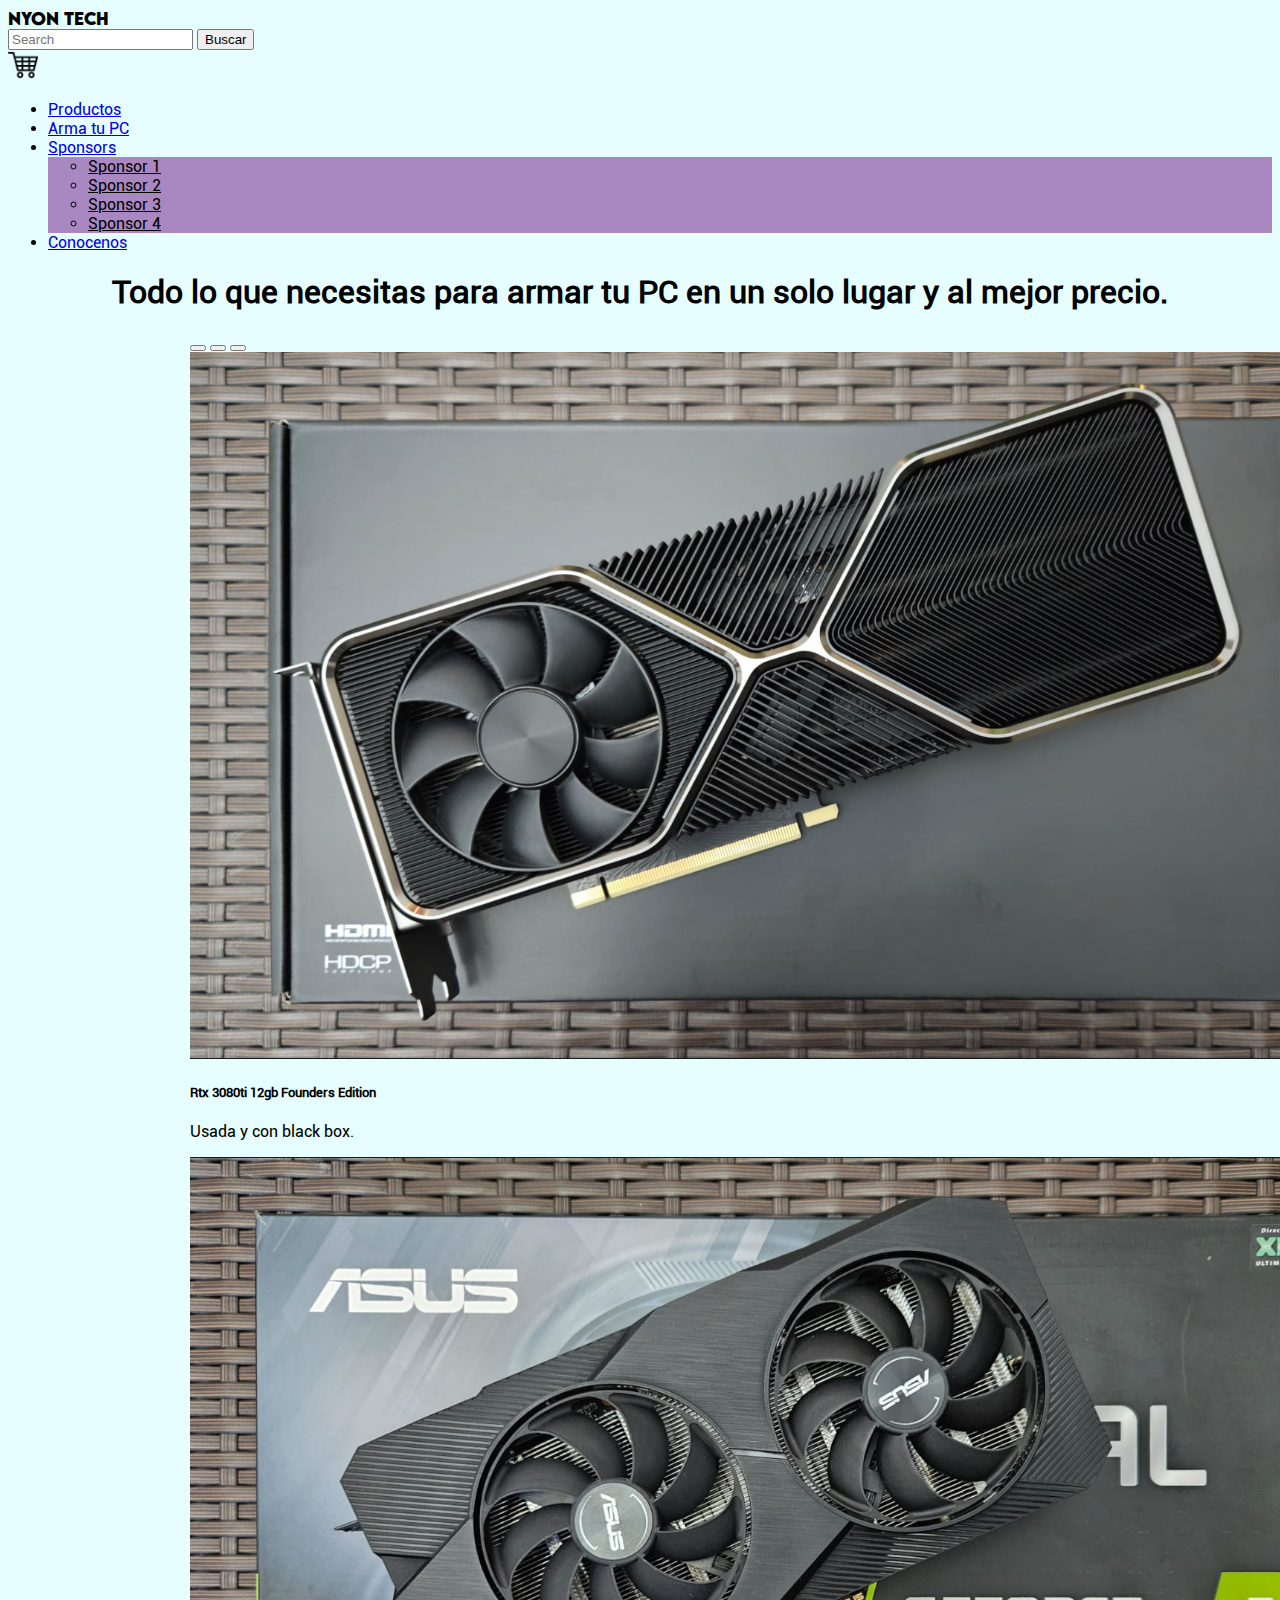
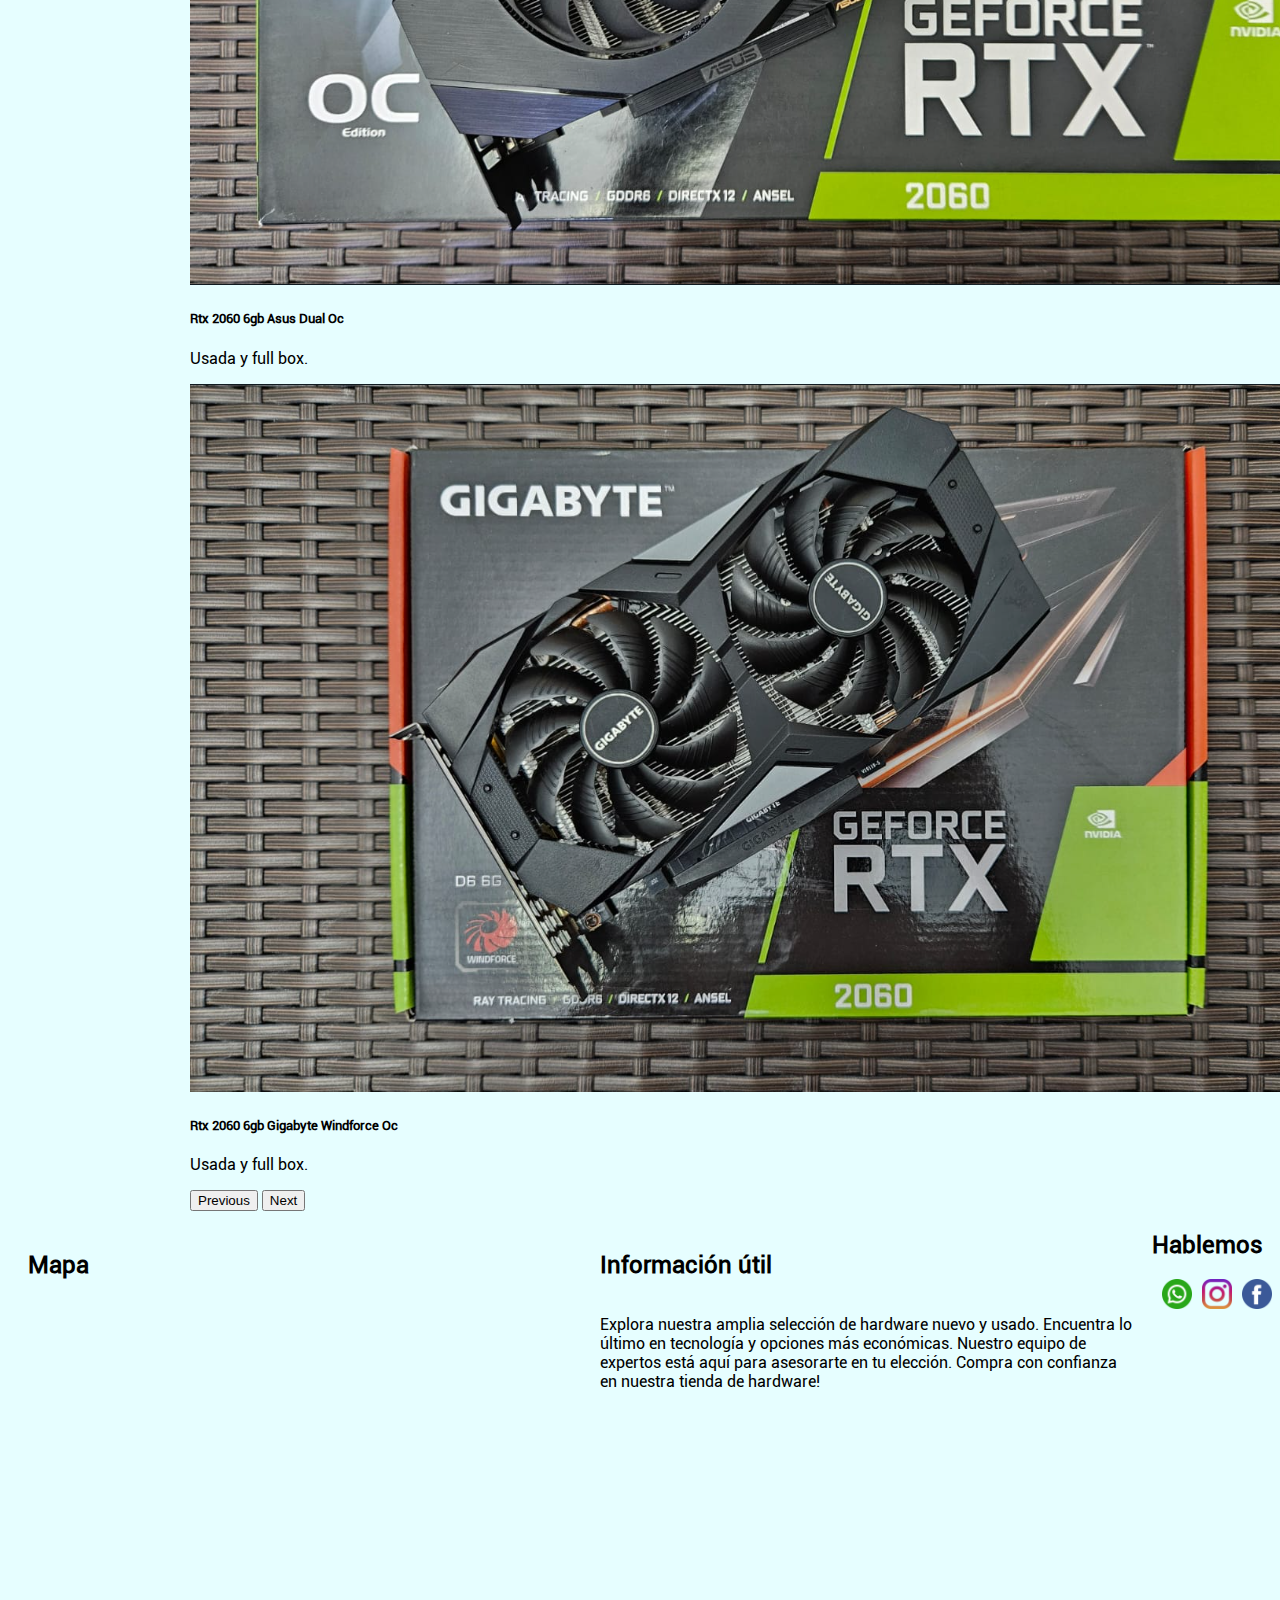
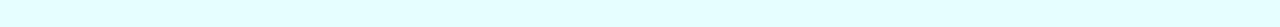
<file: Index.html>
<!DOCTYPE html>
<html lang="en">
<head>
    <meta charset="UTF-8">
    <meta name="viewport" content="width=device-width, initial-scale=1.0">
    <title>Document</title>
    <link href="https://cdn.jsdelivr.net/npm/bootstrap@5.3.0/dist/css/bootstrap.min.css" rel="stylesheet" integrity="sha384-9ndCyUaIbzAi2FUVXJi0CjmCapSmO7SnpJef0486qhLnuZ2cdeRhO02iuK6FUUVM" crossorigin="anonymous">

<!--CSS-->
<link rel="stylesheet" href="style.css">

</head>
<body>


<!--header-->

  <header>
    <nav class="navbar bg-body-tertiary">
        <div class="container-fluid">
          <a class="name-brand">Nyon Tech</a>
          <form class="d-flex" role="search">
            <input class="form-control me-2" type="search" placeholder="Search" aria-label="Search">
            <button class="btn btn-outline-success" type="submit">Buscar</button>
          </form>
          <section class="nav-bar">
            <div class="search">
            </div>
            <div class="carrito">
              <img src="images/carrito.png" alt="Carrito de compras" class="carrito-img">
              <div class="carrito-dropdown">
                <p>Tu futura compra 1</p>
                <p>Tu futura compra 2</p>
                <p>Tu futura compra 3</p>
              </div>
            </div>
          </section>
          
        </div>
      </nav>
  </header>
        
<!--Nav bar-->

<section class="nav-bar"> 
  <ul class="nav nav-pills nav-fill">
      <li class="nav-item">
        <a class="Productos"  href="Productos.html">Productos</a>
      </li>
      <li class="nav-item">
        <a class="Arma-tu-PC" href="Arma-tu-PC.html">Arma tu PC</a>
      </li>
      <li class="nav-item dropdown">
        <a class="nav-link dropdown-toggle" href="#" id="sponsorsDropdown" role="button" data-bs-toggle="dropdown" aria-expanded="false">
          Sponsors
        </a>
        <ul class="dropdown-menu" aria-labelledby="sponsorsDropdown">
          <li><a class="dropdown-item" href="#">Sponsor 1</a></li>
          <li><a class="dropdown-item" href="#">Sponsor 2</a></li>
          <li><a class="dropdown-item" href="#">Sponsor 3</a></li>
          <li><a class="dropdown-item" href="#">Sponsor 4</a></li>
        </ul>
      </li>
      <li class="nav-item">
          <a class="Conocenos" href="https://web.whatsapp.com/">Conocenos</a>
      </li>
  </ul>
</section>


<section class="parrafo-referencia">
    <h1>Todo lo que necesitas para armar tu PC en un solo lugar y al mejor precio.</h1>
</section>

<!--Carrusel de fotos-->

 <section class="carrusel-fotos">
    <div id="carouselExampleCaptions" class="carousel slide">
        <div class="carousel-indicators">
          <button type="button" data-bs-target="#carouselExampleCaptions" data-bs-slide-to="0" class="active" aria-current="true" aria-label="Slide 1"></button>
          <button type="button" data-bs-target="#carouselExampleCaptions" data-bs-slide-to="1" aria-label="Slide 2"></button>
          <button type="button" data-bs-target="#carouselExampleCaptions" data-bs-slide-to="2" aria-label="Slide 3"></button>
        </div>
        <div class="carousel-inner">
          <div class="carousel-item active">
            <img src="images/3080ti.png" class="d-block w-100" alt="...">
            <div class="carousel-caption d-none d-md-block">
              <h5>Rtx 3080ti 12gb Founders Edition</h5>
              <p>Usada y con black box.</p>
            </div>
          </div>
          <div class="carousel-item">
            <img src="images/asus-2060.png" class="d-block w-100" alt="...">
            <div class="carousel-caption d-none d-md-block">
              <h5>Rtx 2060 6gb Asus Dual Oc</h5>
              <p>Usada y full box.</p>
            </div>
          </div>
          <div class="carousel-item">
            <img src="images/gigabyte-2060.png" class="d-block w-100" alt="...">
            <div class="carousel-caption d-none d-md-block">
              <h5>Rtx 2060 6gb Gigabyte Windforce Oc</h5>
              <p>Usada y full box.</p>
            </div>
          </div>
        </div>
        <button class="carousel-control-prev" type="button" data-bs-target="#carouselExampleCaptions" data-bs-slide="prev">
          <span class="carousel-control-prev-icon" aria-hidden="true"></span>
          <span class="visually-hidden">Previous</span>
        </button>
        <button class="carousel-control-next" type="button" data-bs-target="#carouselExampleCaptions" data-bs-slide="next">
          <span class="carousel-control-next-icon" aria-hidden="true"></span>
          <span class="visually-hidden">Next</span>
        </button>
      </div>
</section>

<!--Informacion-->

<style>
    .column {
      width: calc(33.33% - 20px); /* Cada columna ocupa el 33.33% del ancho y tiene un margen de 10px a cada lado */
      margin: 10px;
      float: left; /* Para que las columnas se muestren una al lado de la otra */
      background-color: #E6FEFF;
      padding: 10px;
      box-sizing: border-box;
    }
  </style>
</head>
<body>

<div class="container">
    <div class="column">
        <h2>Mapa</h2>
        <iframe src="https://www.google.com/maps/embed?pb=!1m18!1m12!1m3!1d52343.03947124412!2d-57.99436979816992!3d-34.920501247410996!2m3!1f0!2f0!3f0!3m2!1i1024!2i768!4f13.1!3m3!1m2!1s0x95a2e62b1f0085a1%3A0xbcfc44f0547312e3!2sLa%20Plata%2C%20Provincia%20de%20Buenos%20Aires!5e0!3m2!1ses!2sar!4v1690495436724!5m2!1ses!2sar" width="400" height="300" style="border:0;" allowfullscreen="" loading="lazy" referrerpolicy="no-referrer-when-downgrade"></iframe>
    </div>
      
    <div class="column">
        <h2>Información útil</h2>
        <p>Explora nuestra amplia selección de hardware nuevo y usado. Encuentra lo último en tecnología y opciones más económicas. Nuestro equipo de expertos está aquí para asesorarte en tu elección. Compra con confianza en nuestra tienda de hardware!</p>
    </div>
      
    <div class="columna-hablemos">
      <h2>Hablemos</h2>
      <div class="links">
        <a href="https://web.whatsapp.com/" target="_blank">
          <img src="images/whatsapp.png" alt="Whatsapp">
        </a>
        <a href="https://www.instagram.com/" target="_blank">
          <img src="images/instagram.png" alt="Instagram">
        </a>
        <a href="https://www.facebook.com/" target="_blank">
          <img src="images/facebook.png" alt="Facebook">
        </a>
      </div>
    </div>
    
</div>
      


<script src="https://cdn.jsdelivr.net/npm/bootstrap@5.3.0/dist/js/bootstrap.bundle.min.js" integrity="sha384-geWF76RCwLtnZ8qwWowPQNguL3RmwHVBC9FhGdlKrxdiJJigb/j/68SIy3Te4Bkz" crossorigin="anonymous"></script>
</body>
</html>
</file>
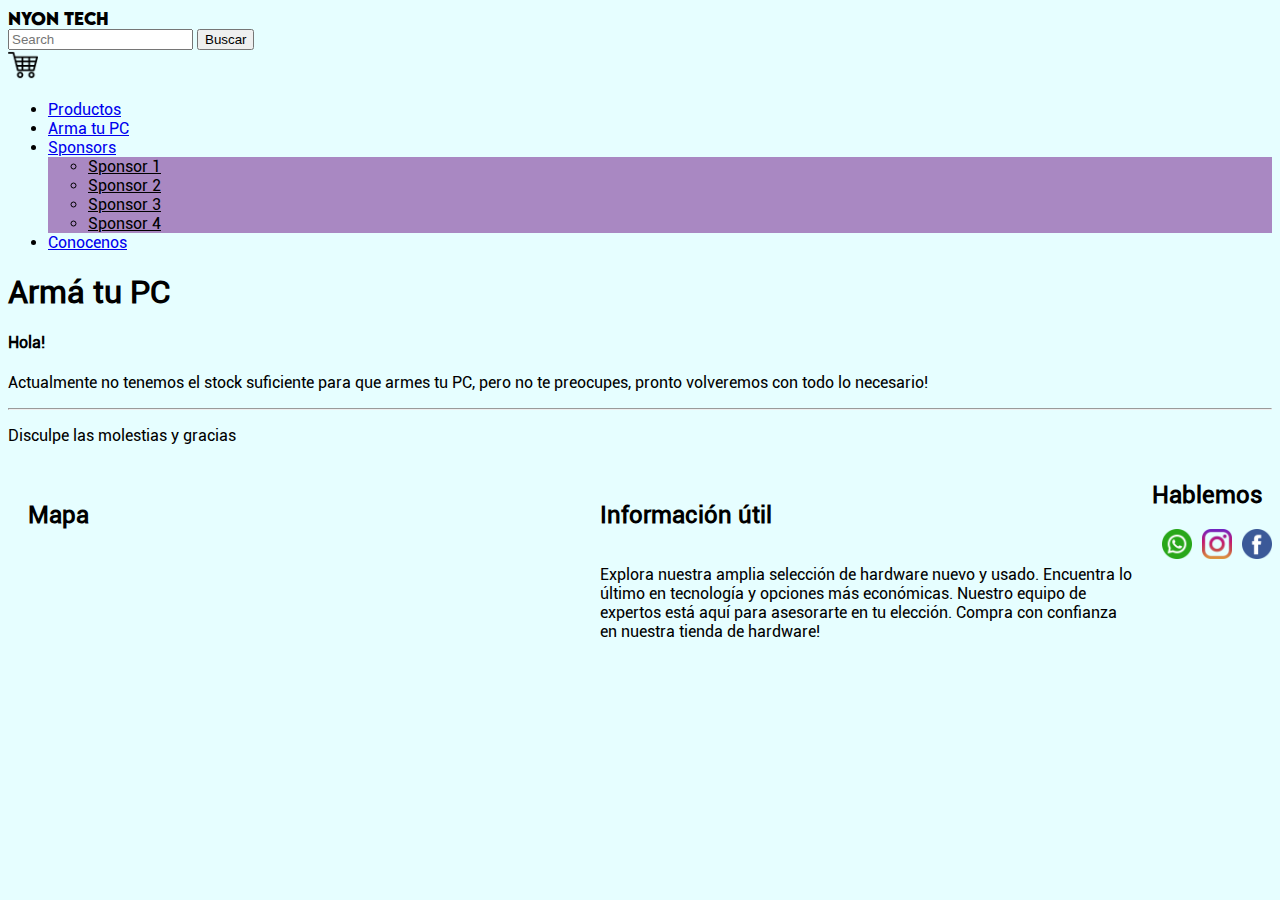
<file: Arma-tu-PC.html>
<!DOCTYPE html>
<html lang="en">
<head>
    <meta charset="UTF-8">
    <meta name="viewport" content="width=device-width, initial-scale=1.0">
    <title>Document</title>
    <link href="https://cdn.jsdelivr.net/npm/bootstrap@5.3.0/dist/css/bootstrap.min.css" rel="stylesheet" integrity="sha384-9ndCyUaIbzAi2FUVXJi0CjmCapSmO7SnpJef0486qhLnuZ2cdeRhO02iuK6FUUVM" crossorigin="anonymous">

 
 
    <!--CSS-->
<link rel="stylesheet" href="style.css">
   

    <style>
        /* Estilos para el dropdown del carrito */
        .carrito-dropdown {
            display: none;
            position: absolute;
            top: 30px;
            right: 0;
            background-color: #f9f9f9;
            border: 1px solid #ccc;
            padding: 10px;
        }

        /* Estilos para mostrar el dropdown al pasar el cursor por encima del carrito */
        .carrito:hover .carrito-dropdown {
            display: block;
        }

        /* Estilos para la imagen del carrito */
        .carrito-img {
            width: 30px;
            height: 30px;
            cursor: pointer;
        }
    </style>
</head>
<body>

<!--header-->
    <nav class="navbar bg-body-tertiary">
        <div class="container-fluid">
          <a class="name-brand" href="Index.html">Nyon Tech</a>
          <form class="d-flex" role="search">
            <input class="form-control me-2" type="search" placeholder="Search" aria-label="Search">
            <button class="btn btn-outline-success" type="submit">Buscar</button>
          </form>
          <section class="nav-bar">
            <div class="search">
            </div>
            <div class="carrito">
              <img src="images/carrito.png" alt="Carrito de compras" class="carrito-img">
              <div class="carrito-dropdown">
                <p>Tu futura compra 1</p>
                <p>Tu futura compra 2</p>
                <p>Tu futura compra 3</p>
              </div>
            </div>
          </section>
          
        </div>
      </nav>
  </header>
        
<!--Nav bar-->

<section class="nav-bar"> 
    <ul class="nav nav-pills nav-fill">
        <li class="nav-item">
          <a class="Productos"  href="Productos.html">Productos</a>
        </li>
        <li class="nav-item">
          <a class="Arma-tu-PC" href="Arma-tu-PC.html">Arma tu PC</a>
        </li>
        <li class="nav-item dropdown">
          <a class="nav-link dropdown-toggle" href="#" id="sponsorsDropdown" role="button" data-bs-toggle="dropdown" aria-expanded="false">
            Sponsors
          </a>
          <ul class="dropdown-menu" aria-labelledby="sponsorsDropdown">
            <li><a class="dropdown-item" href="#">Sponsor 1</a></li>
            <li><a class="dropdown-item" href="#">Sponsor 2</a></li>
            <li><a class="dropdown-item" href="#">Sponsor 3</a></li>
            <li><a class="dropdown-item" href="#">Sponsor 4</a></li>
          </ul>
        </li>
        <li class="nav-item">
            <a class="Conocenos" href="https://web.whatsapp.com/">Conocenos</a>
        </li>
    </ul>
  </section>
    
    <h1>
        Armá tu PC
    </h1>

    <div class="alert alert-success" role="alert">
        <h4 class="alert-heading">Hola!</h4>
        <p>Actualmente no tenemos el stock suficiente para que armes tu PC, pero no te preocupes, pronto volveremos con todo lo necesario!</p>
        <hr>
        <p class="mb-0">Disculpe las molestias y gracias</p>
      </div>

<!--Informacion-->

<style>
    .column {
      width: calc(33.33% - 20px); /* Cada columna ocupa el 33.33% del ancho y tiene un margen de 10px a cada lado */
      margin: 10px;
      float: left; /* Para que las columnas se muestren una al lado de la otra */
      background-color: #E6FEFF;
      padding: 10px;
      box-sizing: border-box;
    }
  </style>
</head>
<body>

<div class="container">
    <div class="column">
        <h2>Mapa</h2>
        <iframe src="https://www.google.com/maps/embed?pb=!1m18!1m12!1m3!1d52343.03947124412!2d-57.99436979816992!3d-34.920501247410996!2m3!1f0!2f0!3f0!3m2!1i1024!2i768!4f13.1!3m3!1m2!1s0x95a2e62b1f0085a1%3A0xbcfc44f0547312e3!2sLa%20Plata%2C%20Provincia%20de%20Buenos%20Aires!5e0!3m2!1ses!2sar!4v1690495436724!5m2!1ses!2sar" width="400" height="300" style="border:0;" allowfullscreen="" loading="lazy" referrerpolicy="no-referrer-when-downgrade"></iframe>
    </div>
      
    <div class="column">
        <h2>Información útil</h2>
        <p>Explora nuestra amplia selección de hardware nuevo y usado. Encuentra lo último en tecnología y opciones más económicas. Nuestro equipo de expertos está aquí para asesorarte en tu elección. Compra con confianza en nuestra tienda de hardware!</p>
    </div>
      
    <div class="columna-hablemos">
      <h2>Hablemos</h2>
      <div class="links">
        <a href="https://web.whatsapp.com/" target="_blank">
          <img src="images/whatsapp.png" alt="Whatsapp">
        </a>
        <a href="https://www.instagram.com/" target="_blank">
          <img src="images/instagram.png" alt="Instagram">
        </a>
        <a href="https://www.facebook.com/" target="_blank">
          <img src="images/facebook.png" alt="Facebook">
        </a>
      </div>
    </div>
    
</div>
      
</body>
</html>
</file>
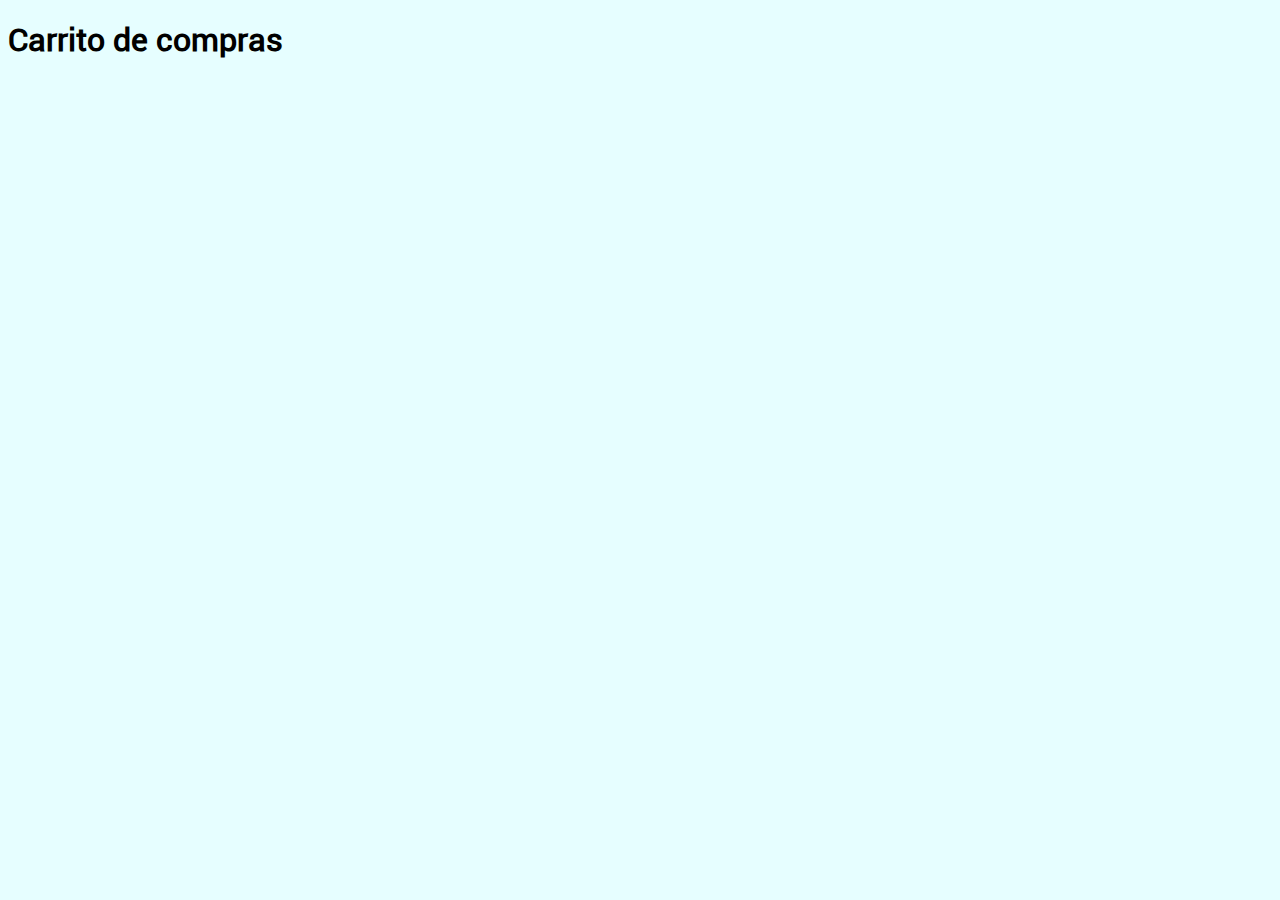
<file: Carrito-de-compras.html>
<!DOCTYPE html>
<html lang="en">
<head>
    <meta charset="UTF-8">
    <meta name="viewport" content="width=device-width, initial-scale=1.0">
    <title>Document</title>

<!--CSS-->
<link rel="stylesheet" href="style.css">

</head>
<body>
    <h1>
        Carrito de compras
    </h1>


</body>
</html>
</file>
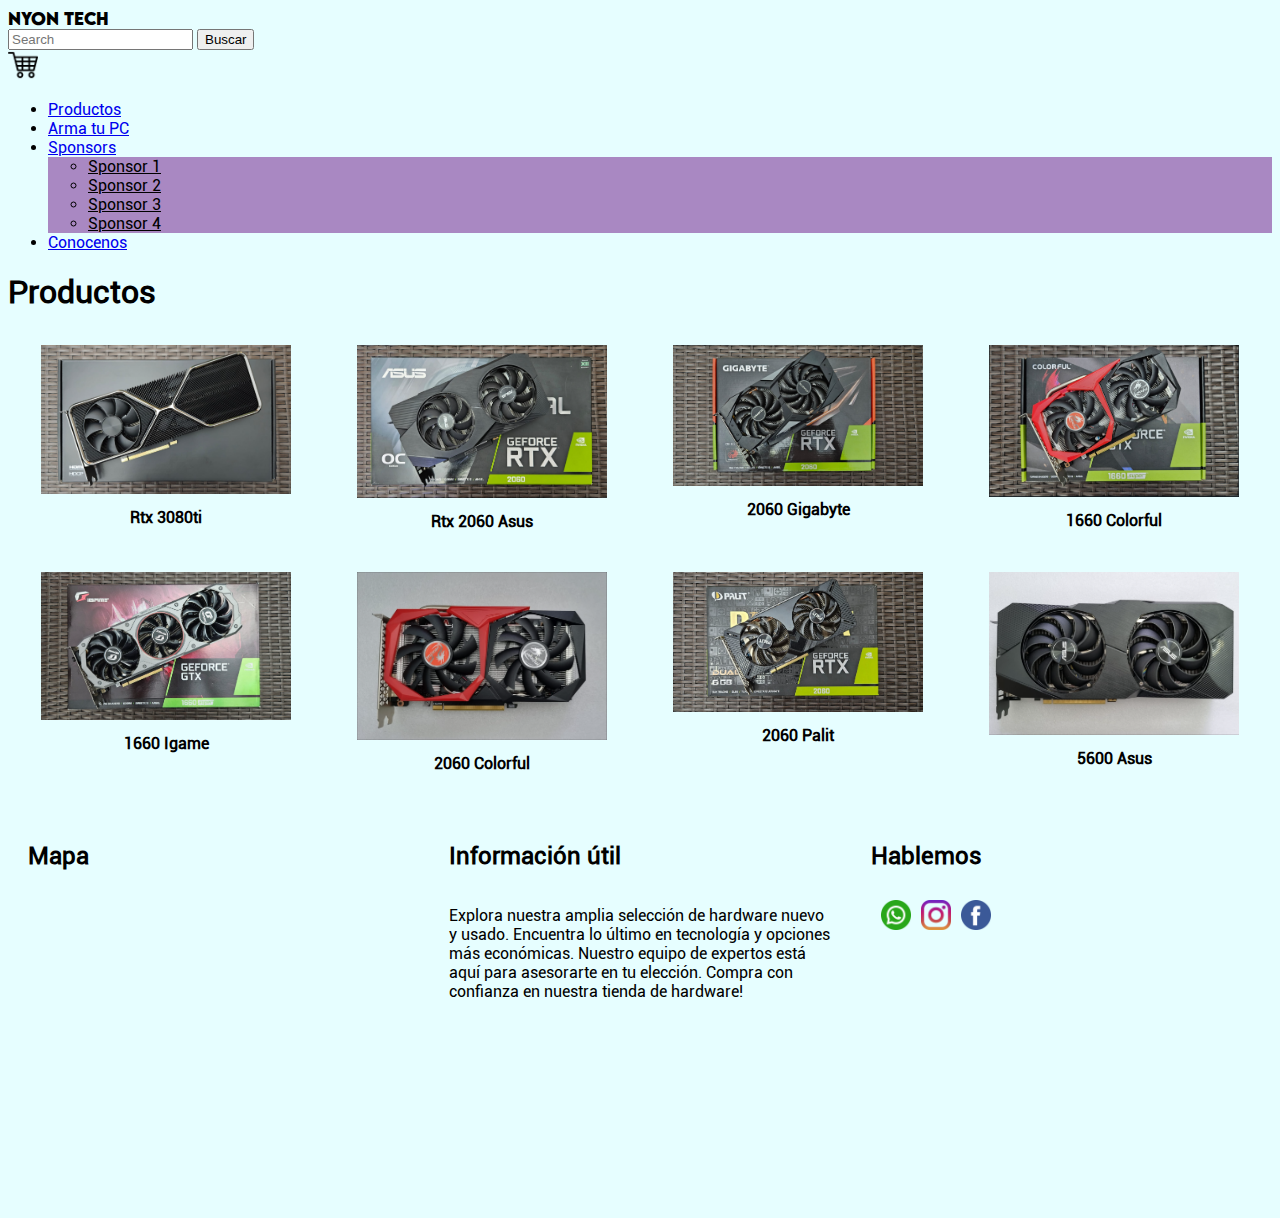
<file: Productos.html>
<!DOCTYPE html>
<html lang="en">
<head>
    <meta charset="UTF-8">
    <meta name="viewport" content="width=device-width, initial-scale=1.0">
    <title>Document</title>
    <link href="https://cdn.jsdelivr.net/npm/bootstrap@5.3.0/dist/css/bootstrap.min.css" rel="stylesheet" integrity="sha384-9ndCyUaIbzAi2FUVXJi0CjmCapSmO7SnpJef0486qhLnuZ2cdeRhO02iuK6FUUVM" crossorigin="anonymous">


    
<!--CSS-->
<link rel="stylesheet" href="style.css">

<!--header-->

<header>
    <nav class="navbar bg-body-tertiary">
        <div class="container-fluid">
            <a class="name-brand" href="Index.html">Nyon Tech</a>
          <form class="d-flex" role="search">
            <input class="form-control me-2" type="search" placeholder="Search" aria-label="Search">
            <button class="btn btn-outline-success" type="submit">Buscar</button>
          </form>
          <section class="nav-bar">
            <div class="search">
            </div>
            <div class="carrito">
              <img src="images/carrito.png" alt="Carrito de compras" class="carrito-img">
              <div class="carrito-dropdown">
                <p>Tu futura compra 1</p>
                <p>Tu futura compra 2</p>
                <p>Tu futura compra 3</p>
              </div>
            </div>
          </section>
        </div>
      </nav>
  </header>
        
<!--Nav bar-->

<section class="nav-bar"> 
  <ul class="nav nav-pills nav-fill">
      <li class="nav-item">
        <a class="Productos"  href="Productos.html">Productos</a>
      </li>
      <li class="nav-item">
        <a class="Arma-tu-PC" href="Arma-tu-PC.html">Arma tu PC</a>
      </li>
      <li class="nav-item dropdown">
        <a class="nav-link dropdown-toggle" href="#" id="sponsorsDropdown" role="button" data-bs-toggle="dropdown" aria-expanded="false">
          Sponsors
        </a>
        <ul class="dropdown-menu" aria-labelledby="sponsorsDropdown">
          <li><a class="dropdown-item" href="#">Sponsor 1</a></li>
          <li><a class="dropdown-item" href="#">Sponsor 2</a></li>
          <li><a class="dropdown-item" href="#">Sponsor 3</a></li>
          <li><a class="dropdown-item" href="#">Sponsor 4</a></li>
        </ul>
      </li>
      <li class="nav-item">
          <a class="Conocenos" href="https://web.whatsapp.com/">Conocenos</a>
      </li>
  </ul>
</section>

</head>
<body>
    <h1>
        Productos
    </h1>
    
    <section class="grid-container">
        <div class="grid-item">
          <img src="images/3080ti.png" alt="Imagen 1">
          <h3>Rtx 3080ti</h3>
        </div>
        <div class="grid-item">
          <img src="images/asus-2060.png" alt="Imagen 2">
          <h3>Rtx 2060 Asus</h3>
        </div>
        <div class="grid-item">
          <img src="images/gigabyte-2060.png" alt="Imagen 3">
          <h3>2060 Gigabyte</h3>
        </div>
        <div class="grid-item">
          <img src="images/1660-colorful.png" alt="Imagen 4">
          <h3>1660 Colorful</h3>
        </div>
        <div class="grid-item">
          <img src="images/1660-igame.png" alt="Imagen 5">
          <h3>1660 Igame</h3>
        </div>
        <div class="grid-item">
          <img src="images/2060-colorfull.png" alt="Imagen 6">
          <h3>2060 Colorful</h3>
        </div>
        <div class="grid-item">
          <img src="images/2060-palit.png" alt="Imagen 7">
          <h3>2060 Palit</h3>
        </div>
        <div class="grid-item">
          <img src="images/5600-asus.png" alt="Imagen 10">
          <h3>5600 Asus</h3>
        </div>

      </section>
      
<!--Informacion-->

<style>
    .column {
      width: calc(33.33% - 20px); /* Cada columna ocupa el 33.33% del ancho y tiene un margen de 10px a cada lado */
      margin: 10px;
      float: left; /* Para que las columnas se muestren una al lado de la otra */
      background-color: #E6FEFF;
      padding: 10px;
      box-sizing: border-box;
    }
  </style>
</head>
<body>

<div class="container">
    <div class="column">
        <h2>Mapa</h2>
        <iframe src="https://www.google.com/maps/embed?pb=!1m18!1m12!1m3!1d52343.03947124412!2d-57.99436979816992!3d-34.920501247410996!2m3!1f0!2f0!3f0!3m2!1i1024!2i768!4f13.1!3m3!1m2!1s0x95a2e62b1f0085a1%3A0xbcfc44f0547312e3!2sLa%20Plata%2C%20Provincia%20de%20Buenos%20Aires!5e0!3m2!1ses!2sar!4v1690495436724!5m2!1ses!2sar" width="400" height="300" style="border:0;" allowfullscreen="" loading="lazy" referrerpolicy="no-referrer-when-downgrade"></iframe>
    </div>
      
    <div class="column">
        <h2>Información útil</h2>
        <p>Explora nuestra amplia selección de hardware nuevo y usado. Encuentra lo último en tecnología y opciones más económicas. Nuestro equipo de expertos está aquí para asesorarte en tu elección. Compra con confianza en nuestra tienda de hardware!</p>
    </div>
      
    <div class="column">
      <h2>Hablemos</h2>
      <div class="links">
        <a href="https://web.whatsapp.com/" target="_blank">
          <img src="images/whatsapp.png" alt="Whatsapp">
        </a>
        <a href="https://www.instagram.com/" target="_blank">
          <img src="images/instagram.png" alt="Instagram">
        </a>
        <a href="https://www.facebook.com/" target="_blank">
          <img src="images/facebook.png" alt="Facebook">
        </a>
      </div>
    </div>
    
</div>
      
      
      
    
</body>
</html>
</file>
<file: style.css>
/*Media query*/
/* Estilos generales para todas las pantallas */
.grid-item img {
  width: 100px;
  height: 50px;
}

/* Estilos para pantallas más pequeñas que 768px (pantallas pequeñas y móviles) */
@media (max-width: 767px) {
  .grid-item {
    width: calc(50% - 20px);
  }
}

/* Estilos para pantallas entre 768px y 992px (tabletas en orientación vertical) */
@media (min-width: 768px) and (max-width: 991px) {
  .grid-item {
    width: calc(33.33% - 20px);
  }
}

/* Estilos para pantallas entre 993px y 1200px (tabletas en orientación horizontal y pantallas pequeñas de escritorio) */
@media (min-width: 992px) and (max-width: 1199px) {
  .grid-item {
    width: calc(25% - 20px);
  }
}

/* Estilos para pantallas más grandes de 1200px (pantallas de escritorio) */
@media (min-width: 1200px) {
  .grid-item {
    width: calc(20% - 20px);
  }
}

body {
  background-color: #E6FEFF !important; 
}


/*Fuentes*/

body {
  font-family: "fuente-general", sans-serif;
}

@font-face {
  font-family: 'fuente-logo'; 
  src: url('fonts/LEMONMILK-Bold.otf') format('truetype'); 
}

.name-brand {
  font-family: 'fuente-logo', sans-serif;
  color: black;
  text-decoration: none;
}

@font-face {
  font-family: 'fuente-general';
  src: url('fonts/Roboto-Regular.ttf') format('truetype'); 
}

/* Estilos para el dropdown */
.dropdown-menu {
  background-color: #A988C2; /* Color de fondo del dropdown */
  border: none;
}

.dropdown-item {
  color: #000; 
}

.dropdown-item:hover {
  background-color: #e9ecef; /* Color de fondo al pasar el mouse por encima de los items */
}

.parrafo-referencia {
  text-align: center; 
}

/*Carrito de compras*/

.carrito-dropdown {
  display: none; 
  position: absolute;
  top: 30px; 
  right: 0;
  background-color: #ccc;
  border: 1px solid #ccc;
  padding: 10px;
}

/* Estilos para mostrar el dropdown al pasar el cursor por encima del carrito */
.carrito:hover .carrito-dropdown {
  display: block;
  
}

/* Estilos para la imagen del carrito */
.carrito-img {
  width: 30px; 
  height: 30px;
  cursor: pointer; 
}


.carrusel-fotos {
    max-width: 900px; 
  display: block; 
  margin: 0 auto; 
}

.container {
    display: flex;
  }
  
  .column {
    flex: 1; 
    padding: 10px; 
  }
  
  .mapa-iframe {
    position: relative; 
    padding-bottom: 75%; 
    overflow: hidden; 
  }
  
  .mapa-iframe iframe {
    position: absolute; 
    top: 0;
    left: 0;
    width: 100%; 
    height: 100%; 
    border: 0; 
  }
  
  .grid-container {
    display: flex;
    flex-wrap: wrap;
  }


/*Hablemos*/

.column {
  display: flex;
  flex-direction: column;
  align-items: flex-start;

  width: 200px;
}

.links {
  display: flex;
  justify-content: flex-end;
  margin-top: 10px; 
}

.links a {
  display: inline-block;
  margin-left: 10px; 
}

.links img {
  width: 30px; 
  height: 30px;
}
  
/*Productos*/

.grid-item {
  width: calc(25% - 25px); 
  margin: 12.5px;
}


.grid-item img {
  width: 250px; 
  height: auto; 
}


.grid-item {
  text-align: center; 
}


.grid-item h3 {
  margin-top: 10px; 
}


@media (max-width: 768px) {
  .grid-item {
    width: calc(50% - 20px); 
    margin: 10px;
  }

  
  .grid-item img {
    width: 250px; 
    height: auto; 
  }
}

/*Fuente de productos*/

.grid-item h3 {
  font-size: 16px; 
  text-align: center; 
}
</file>
